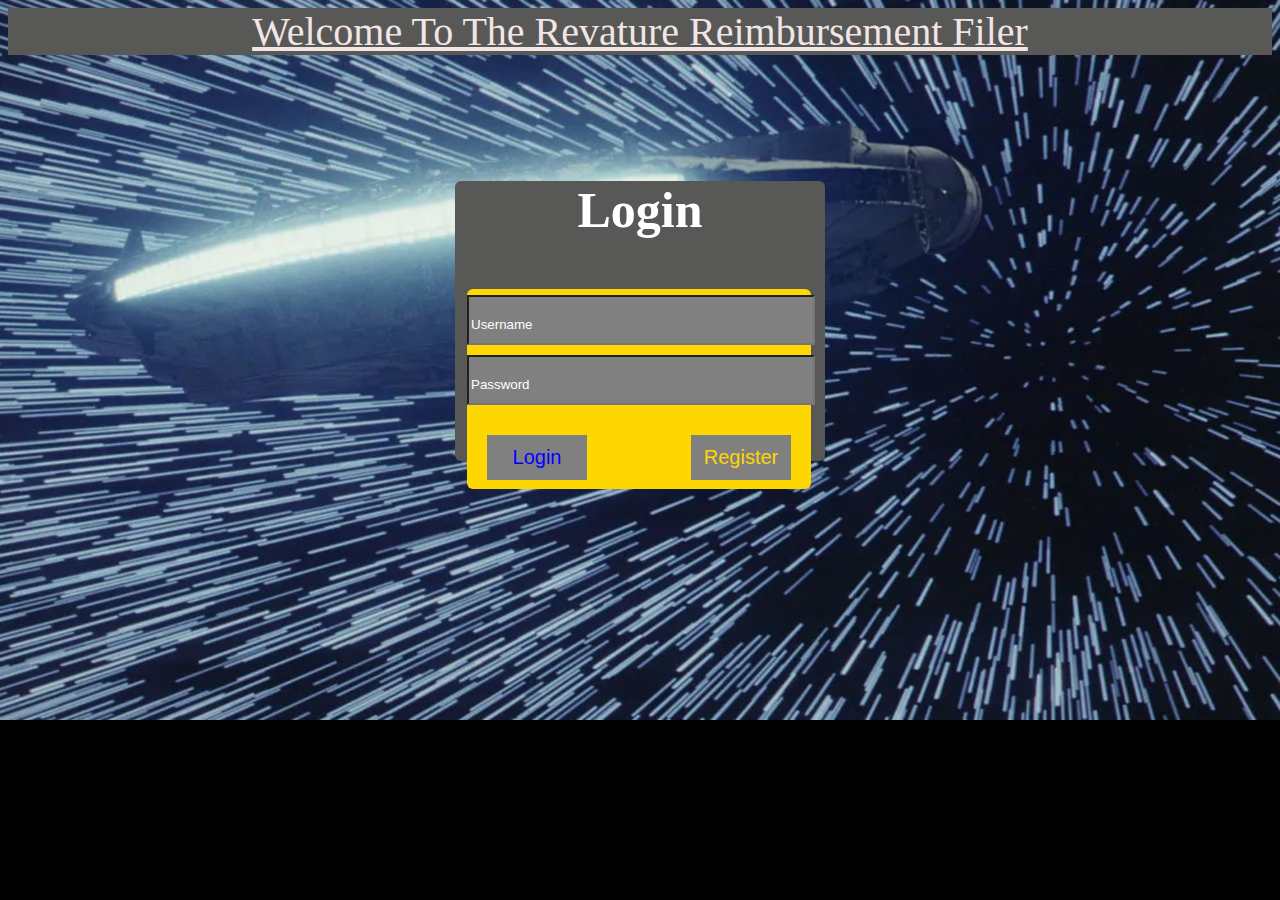
<file: src/main/resources/index.html>
<!DOCTYPE html>
<html lang="en">
<head>
    <meta charset="UTF-8">
    <meta http-equiv="X-UA-Compatible" content="IE=edge">
    <meta name="viewport" content="width=device-width, initial-scale=1.0">
    <title>Login</title>

    <link href="https://cdn.jsdelivr.net/npm/bootstrap@5.0.2/dist/css/bootstrap.min.css" rel="stylesheet" integrity="sha384-EVSTQN3/azprG1Anm3QDgpJLIm9Nao0Yz1ztcQTwFspd3yD65VohhpuuCOmLASjC" crossorigin="anonymous">
    <link rel="stylesheet" href="./login-style.css">
    <link rel="stylesheet" href="./global/style.css">
</head>
<body>
    <div id="header">Welcome To The Revature Reimbursement Filer</div>
    <div id="login-container">
        <form id="login-form">
            <h3 id="headerlogin">Login</h3>
        <div id="innerback">
            <div><input type="text" id="username" placeholder="Username"></div>
            <div><input type="password" id="password" placeholder="Password"></div>
            <div id="message"></div>
            <button class="btn btn-primary" id="Loginbtn">Login</button>
            <button class="btn btn-primary" id="Registerbtn">Register</button>
        </div>
        </form>
    </div>
    <script src="https://cdn.jsdelivr.net/npm/bootstrap@5.0.2/dist/js/bootstrap.bundle.min.js" integrity="sha384-MrcW6ZMFYlzcLA8Nl+NtUVF0sA7MsXsP1UyJoMp4YLEuNSfAP+JcXn/tWtIaxVXM" crossorigin="anonymous"></script>
    <script src="./global/global.js"></script>
    <script src="./login.js"></script>
</body>
</html>
</file>
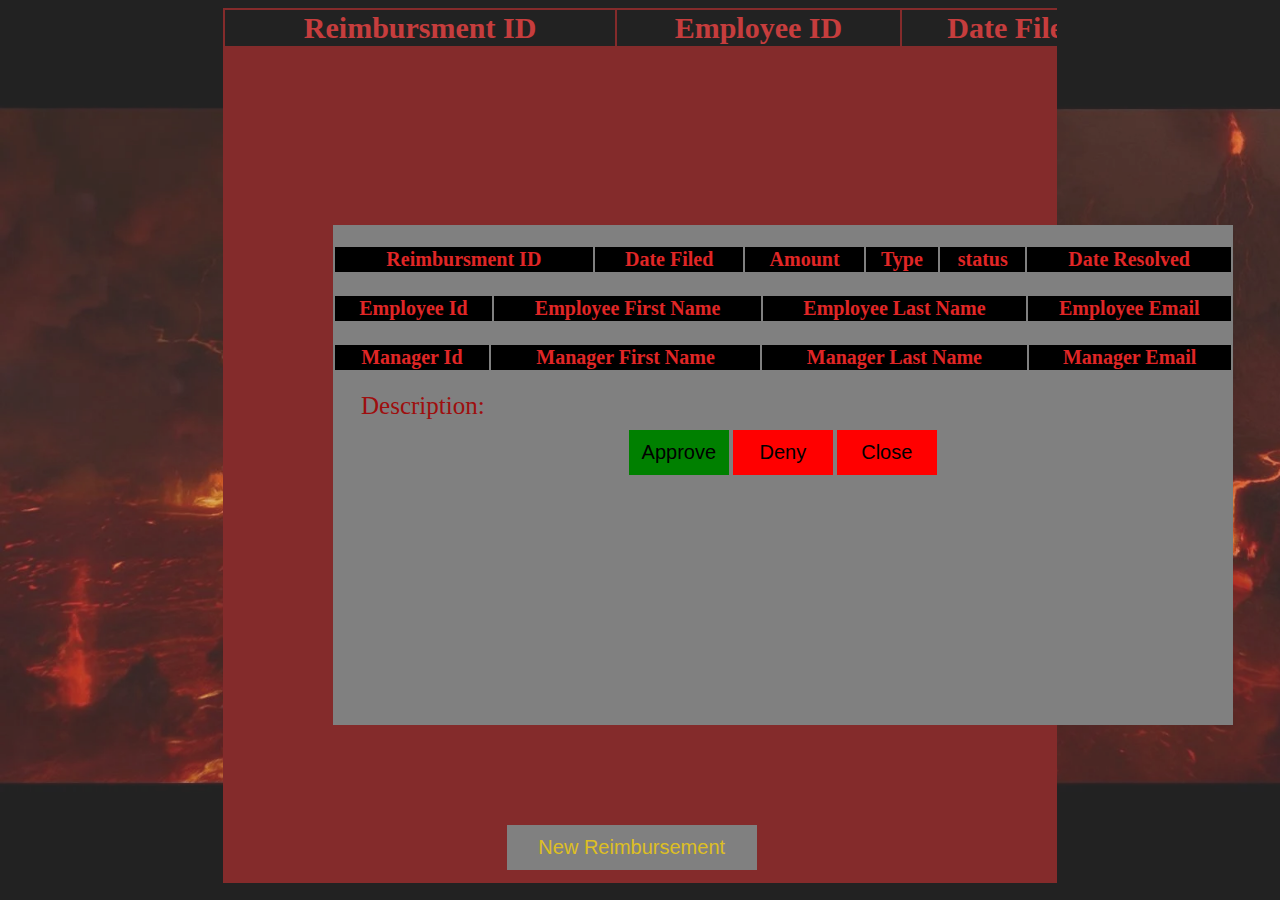
<file: src/main/resources/dashboard/index.html>
<!DOCTYPE html>
<html lang="en">
<head>
    <meta charset="UTF-8">
    <meta http-equiv="X-UA-Compatible" content="IE=edge">
    <meta name="viewport" content="width=device-width, initial-scale=1.0">
    <title>Dashboard</title>

    <link href="https://cdn.jsdelivr.net/npm/bootstrap@5.0.2/dist/css/bootstrap.min.css" rel="stylesheet" integrity="sha384-EVSTQN3/azprG1Anm3QDgpJLIm9Nao0Yz1ztcQTwFspd3yD65VohhpuuCOmLASjC" crossorigin="anonymous">
    <link rel="stylesheet" href="../global/style.css">
    <link rel="stylesheet" href="./managerdashboard.css">
</head>
<body>
    <div id="welcome"></div>

    <div id="frontback">
        <div style="height: 800px; overflow-y:auto;">
            <table id="firsttable"> <!-- root tag for tables -->
                <thead> <!-- where we add the header row -->
                    <tr> <!-- create a new row -->
                        <th>Reimbursment ID</th> <!-- header columns -->
                        <th>Employee ID</th>
                        <th>Date Filed</th>
                        <th>Amount</th>
                        <th>Type</th>
                        <th id="status"></th>
                    </tr>
                </thead>
                    <tbody id="reimbursement-list"> <!-- where the actaul data goes -->
                        
                    </tbody>
            </table>
        </div>


        <button class="btn btn-primary" id="new-reimbursements">New Reimbursement</button>
        <button class="btn btn-primary" id="logout">Logout</button>
    </div>

    <div class="opacity1" id="createback">
        <form id="create-reim-form" class="opacity">
                <div>
                    <input type="number" step="0.01" min="0" id="amount" placeholder="Amount"/>
                    <div id="radiobtns">
                        <input type="radio" name="reim-type" id="type-food" value="FOOD">
                        <span>Food</span>
                        <input type="radio" name="reim-type" id="type-travel" value="TRAVEL">
                        <span>Travel</span>
                        <input type="radio" name="reim-type" id="type-loding" value="LODGING">
                        <span>Lodging</span>
                    </div>
                    <textarea name="description" id="description" cols="30" rows="10" placeholder="Description"></textarea>
                </div>
                <div id="message"></div>
                <button class="btn btn-primary" id="create-reim">Create Reimbursement</button>
                <button class="btn btn-primary" id="cancelbtn">Cancel</button>
        </form>
    </div>

    <div class="opacity2" id="view-form">
        <form id="view-reim-form">
                <div>
                    <table id="reimInfo"> <!-- root tag for tables -->
                        <thead> <!-- where we add the header row -->
                            <tr> <!-- create a new row -->
                                <th>Reimbursment ID</th> <!-- header columns -->
                                <th>Date Filed</th>
                                <th>Amount</th>
                                <th>Type</th>
                                <th>status</th>
                                <th>Date Resolved</th>
                            </tr>
                        </thead>
                        <tbody id="reim-info"> <!-- where the actaul data goes -->

                        </tbody>
                    </table>
                    <table id="creatorInfo"> <!-- root tag for tables -->
                        <thead> <!-- where we add the header row -->
                            <tr> <!-- create a new row -->
                                <th>Employee Id</th> <!-- header columns -->
                                <th>Employee First Name</th>
                                <th>Employee Last Name</th>
                                <th>Employee Email</th>
                            </tr>
                        </thead>
                        <tbody id="creator-info"> <!-- where the actaul data goes -->

                        </tbody>
                    </table>
                    <table id="resolverInfo"> <!-- root tag for tables -->
                        <thead> <!-- where we add the header row -->
                            <tr> <!-- create a new row -->
                                <th>Manager Id</th> <!-- header columns -->
                                <th>Manager First Name</th>
                                <th>Manager Last Name</th>
                                <th>Manager Email</th>
                            </tr>
                        </thead>
                        <tbody id="resolver-info"> <!-- where the actaul data goes -->

                        </tbody>
                    </table>
                    <div id="descriptionelems">
                        <div id="reim-description-header">Description:</div>
                        <div id="reim-description"></div>
                    </div>
                </div>
                <button class="btn btn-primary" id="approve-reim">Approve</button>
                <button class="btn btn-primary" id="deny-btn">Deny</button>
                <button class="btn btn-primary" id="close-btn">Close</button>
        </form>
    </div>
    <script src="./dashboard.js"></script>
    <script src="../global/global.js"></script>
</body>
</html>
</file>
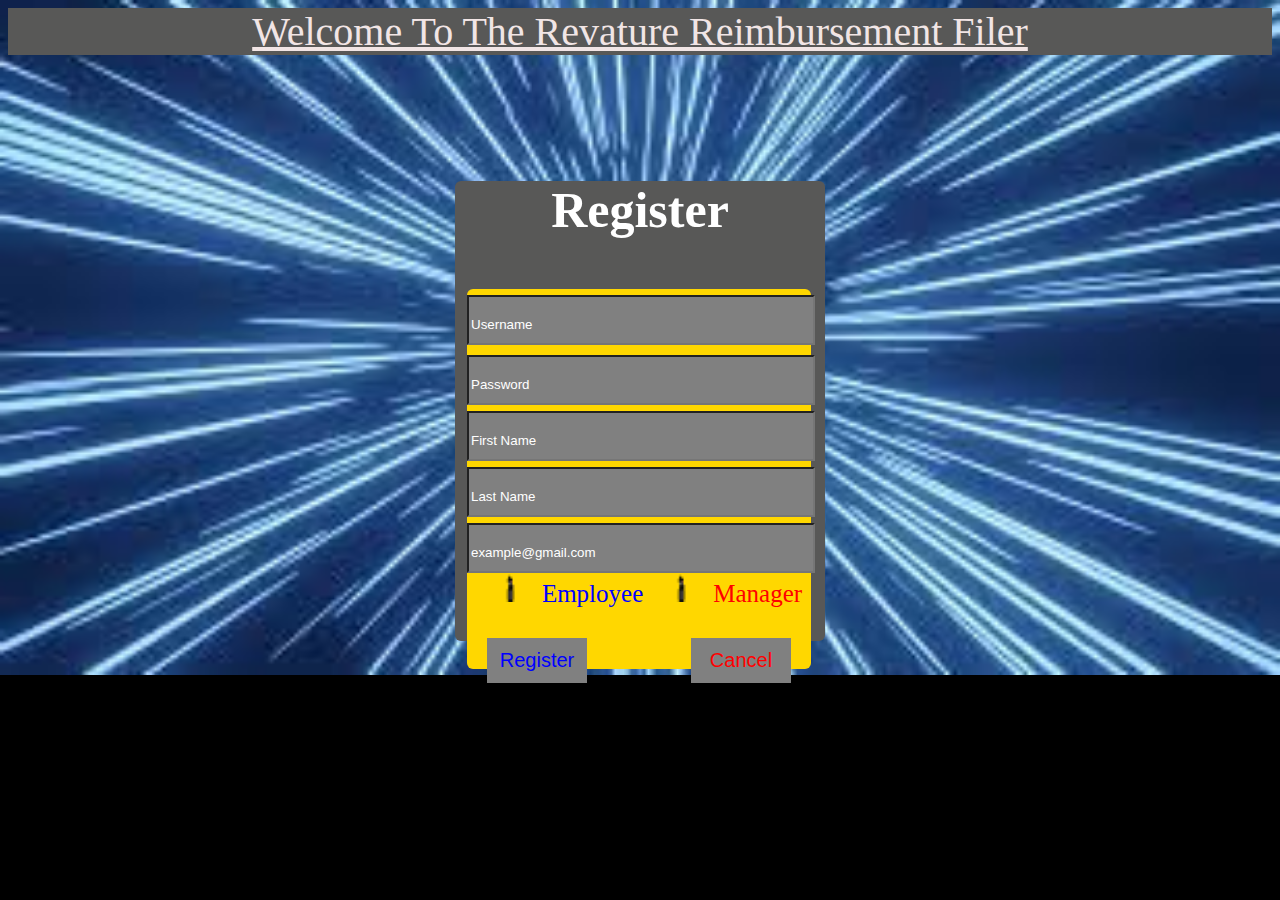
<file: src/main/resources/register/index.html>
<!DOCTYPE html>
<html lang="en">
<head>
    <meta charset="UTF-8">
    <meta http-equiv="X-UA-Compatible" content="IE=edge">
    <meta name="viewport" content="width=device-width, initial-scale=1.0">
    <title>Register</title>

    <link href="https://cdn.jsdelivr.net/npm/bootstrap@5.0.2/dist/css/bootstrap.min.css" rel="stylesheet" integrity="sha384-EVSTQN3/azprG1Anm3QDgpJLIm9Nao0Yz1ztcQTwFspd3yD65VohhpuuCOmLASjC" crossorigin="anonymous">
    <link rel="stylesheet" href="./register-style.css">
    <link rel="stylesheet" href="../global/style.css">
</head>
<body>
    <div id="register-container">
      <div id="header">Welcome To The Revature Reimbursement Filer</div>
        <form id="register-form">
          <h3 id="headerreg">Register</h3>
          <div id="innerback">
          <div><input type="text" id="username" placeholder="Username"></div>
          <div><input type="password" id="password" placeholder="Password"></div>
          <div><input type="text" id="firstname" placeholder="First Name"></div>
          <div><input type="text" id="lastname" placeholder="Last Name"></div>
          <div><input type="text" id="email" placeholder="example@gmail.com"></div>
          <div id="radiobtns">
            <label>
              <input type="radio" name="employeerole" id="employee" value="EMPLOYEE"/>
              <img src="../radiobuttonlighthilttrans.png" alt="LightSaberHilt">
            </label>
            <span id="employeespan">Employee</span>
            <label>
              <input type="radio" name="employeerole" id="manager" value="MANAGER"/>
              <img src="../radiobuttonlighthilttrans.png" alt="LightSaberHilt">
            </label>
            <span id="managerspan">Manager</span>
          </div>
          <div id="message"></div>
          <button class="btn btn-primary" id="Registerbtn">Register</button>
          <button class="btn btn-primary" id="Cancelbtn">Cancel</button>
        </div>
        </form>
    </div>
    
    <script src="../global/global.js"></script>
    <script src="./register.js"></script>
</body>
</html>
</file>
<file: src/main/resources/login-style.css>
body
{
    background-image: url("./loginpagebackground.jpg");
}

#header
{
    font-size: 40px;
    text-decoration: underline;
    background-color: rgb(88, 88, 87);
    color: rgb(241, 229, 229);
}
#login-container
{
    margin: auto;
    margin-top: 10%;
    width: 370px;
    height: 280px;
    background-color: rgb(88, 88, 87);
    border-radius: 6px;
}
#headerlogin
{
    font-size: 50px;
    color: white;
}
#Loginbtn
{
    margin-top: 20px;
    margin-left: 0px;
    color:blue;
}
#Registerbtn
{
    margin-top: 20px;
    margin-left: 100px;
    color: gold;
}
#innerback
{
    margin-left: 12px;
    width: 344px;
    height: 200px;
    background-color: gold;
    border-radius: 6px;
}
</file>
<file: src/main/resources/global/style.css>
body
{
    text-align: center;
    background-repeat: no-repeat;
    background-size: cover;
    background-color: black;
}
#message
{
    margin-top: 10px;
    font-size: 20px;
    color:red;
}
#username
{
    width: 340px;
    height: 35px;
    padding-top: 10px;
    margin-top: 6px;
    margin-bottom: 10px;
}
#password
{
    width: 340px;
    height: 35px;
    padding-top: 10px;
}
::placeholder
{
    color: white;
}
.btn-primary
{
    background-color: gray;
    border: none;
    width: 100px;
    height: 45px;
    font-size: 20px;
    outline: none;
}
.btn-primary:hover
{
    background-color: white;
}
[type=text]
{
    background-color: gray;
    color :white;
}
[type=password]
{
    background-color: gray;
    color:white;
}
</file>
<file: src/main/resources/dashboard/managerdashboard.css>
body
{
    background-image: url("../managerdashboardbackground.webp");
}
#create-reim-form
{
    position: fixed;
    width: 400px;
    height: 500px;
    top: 25%;
    left: 40%;
    background-color: gray;
}

.opacity1
{
    display: none;
    position: fixed;
    z-index: 10;
    top: 0px;
    bottom: 0px;
    right: 0px;
    left: 0px;
    background-color: rgba(128, 128, 128, 0.267);
}
#create-reim-form #amount
{
    margin-top: 10px;
    width: 300px;
    color: rgb(184, 56, 56);
    font-size: 20px;
}
#create-reim-form #description
{
    font-size: 20px;
    width: 350px;
    height : 300px;
    color: rgb(184, 56, 56);
}
#create-reim
{
    background-color: red;
    width: 250px;
    height: 40px;
    margin-right: 0px;
}
#cancelbtn
{
    margin-left: 56px;
    margin-top: 5px;
    margin-right: 40px;
    background-color: red;
    width: 90px;
    height: 40px;
}
#approve-reim
{
    background-color: green;
}
#deny-btn
{
    background-color: red;
}
#close-btn
{
    background-color: red;
}
#approve-reim:hover
{
    background-color: white;
}
#deny-btn:hover
{
    background-color: white;
}
#close-btn:hover
{
    background-color: white;
}

#cancelbtn:hover
{
    background-color: white;
}
#create-reim:hover
{
    background-color: white;
}
#create-reim-form span
{
    margin-top: 5px;
    margin-bottom: 5px;
    font-size: 30px;
    color: rgb(184, 56, 56);
}
.opacity2
{
    display: inline;
    position: fixed;
    z-index: 10;
    top: 0px;
    bottom: 0px;
    right: 0px;
    left: 0px;
    background-color: rgba(128, 128, 128, 0.267);
}
#view-reim-form
{
    position: fixed;
    width: 900px;
    height: 500px;
    top: 25%;
    left: 26%;
    background-color: gray;
}
#view-reim-form th
{
    background-color: black;
    font-size: 20px;
    color: rgb(224, 38, 38);
}
#view-reim-form tr
{
    color: rgb(158, 14, 14);
    font-size: 25px;
}
#view-reim-form #descriptionelems
{
    margin-top: 20px;
    color: rgb(158, 14, 14);
    font-size: 25px;
    margin-left: -80%;
    margin-bottom: 10px;
}
#view-reim-form #reim-description
{
    text-align: left;
    margin-left: 46%;
}

#view-reim-form table
{
    margin: auto;
    width: 900px;
    justify-content: space-evenly;
    margin-top: 20px;
}
#welcome
{
    font-size: 40px;
    text-decoration: underline;
    background-color: rgb(88, 88, 87);
    color: rgb(241, 229, 229);
}
#firsttable
{
    margin: auto;
    width: 1200px;
    justify-content: space-evenly;
}
#new-reimbursements
{
    width: 250px;
    color: gold;
    margin-top: 0.5%;
    margin-right: 80%;
}
#logout
{
    margin-top: 2%;
    margin-right: -90%;
    color:red;
}
#frontback
{
    margin: auto;
    background-color: rgb(134, 13, 13);
    width: 66%;
    height: 875px;
}
#frontback th
{
    background-color: black;
    font-size: 30px;
    color: rgb(224, 38, 38);
}
#firsttable tr
{
    color: rgb(158, 14, 14);
    font-size: 25px;
}
#firsttable tr:nth-child(even)
{
    background-color: gray;
}
#firsttable tr:nth-child(odd)
{
    background-color: rgb(77, 73, 73);
}
#view-btn
{
    height: 30px;
    width: 60px;
    border: none;
    outline: none;
    font-size: 15px;
    margin-bottom: 5px;
    background-color: rgb(163, 33, 33);
}
#view-btn:hover
{
    background-color: white;
}
#dropmenu
{
    background-color: red;
    color: black;
}
</file>
<file: src/main/resources/register/register-style.css>
body
{
    background-image: url("../registerbackground.png");
}

#header
{
    font-size: 40px;
    text-decoration: underline;
    background-color: rgb(88, 88, 87);
    color: rgb(241, 229, 229);
}
#register-form
{
    margin: auto;
    margin-top: 10%;
    width: 370px;
    height: 460px;
    background-color: rgb(88, 88, 87);
    border-radius: 6px;
}
#headerreg
{
    font-size: 50px;
    color: white;
}
#firstname
{
    margin-top: 6px;
    width: 340px;
    height: 35px;
    padding-top: 10px;
}
#lastname
{
    margin-top: 6px;
    width: 340px;
    height: 35px;
    padding-top: 10px;
}
#email
{
    margin-top: 6px;
    width: 340px;
    height: 35px;
    padding-top: 10px;
}
#Registerbtn
{
    margin-top: 20px;
    margin-left: 0px;
    color: blue;
}
#Cancelbtn
{
    margin-top: 20px;
    margin-left: 100px;
    color:red;
}
#innerback
{
    margin-left: 12px;
    width: 344px;
    height: 380px;
    background-color: gold;
    border-radius: 6px;
}
#radiobtns #employee
{
    width: 0px;
    height: 0px;
    opacity: 0;
}
#radiobtns #manager
{
    width: 0px;
    height: 0px;
    opacity: 0;
}
[type=radio] +img
{
    cursor: pointer;
}
#radiobtns label
{
    margin-top: 30px;
}
#radiobtns #employee:checked +img
{
    content: url("../registeremployeebtnlighttrans.png");
}
#radiobtns #manager:checked +img
{
    content: url("../registermangerbtnlighttrans.png");
}
#register-container #employeespan
{
    font-size: 25px;
    color: blue;
}
#register-container #managerspan
{
    font-size: 25px;
    color:red;
}
</file>
